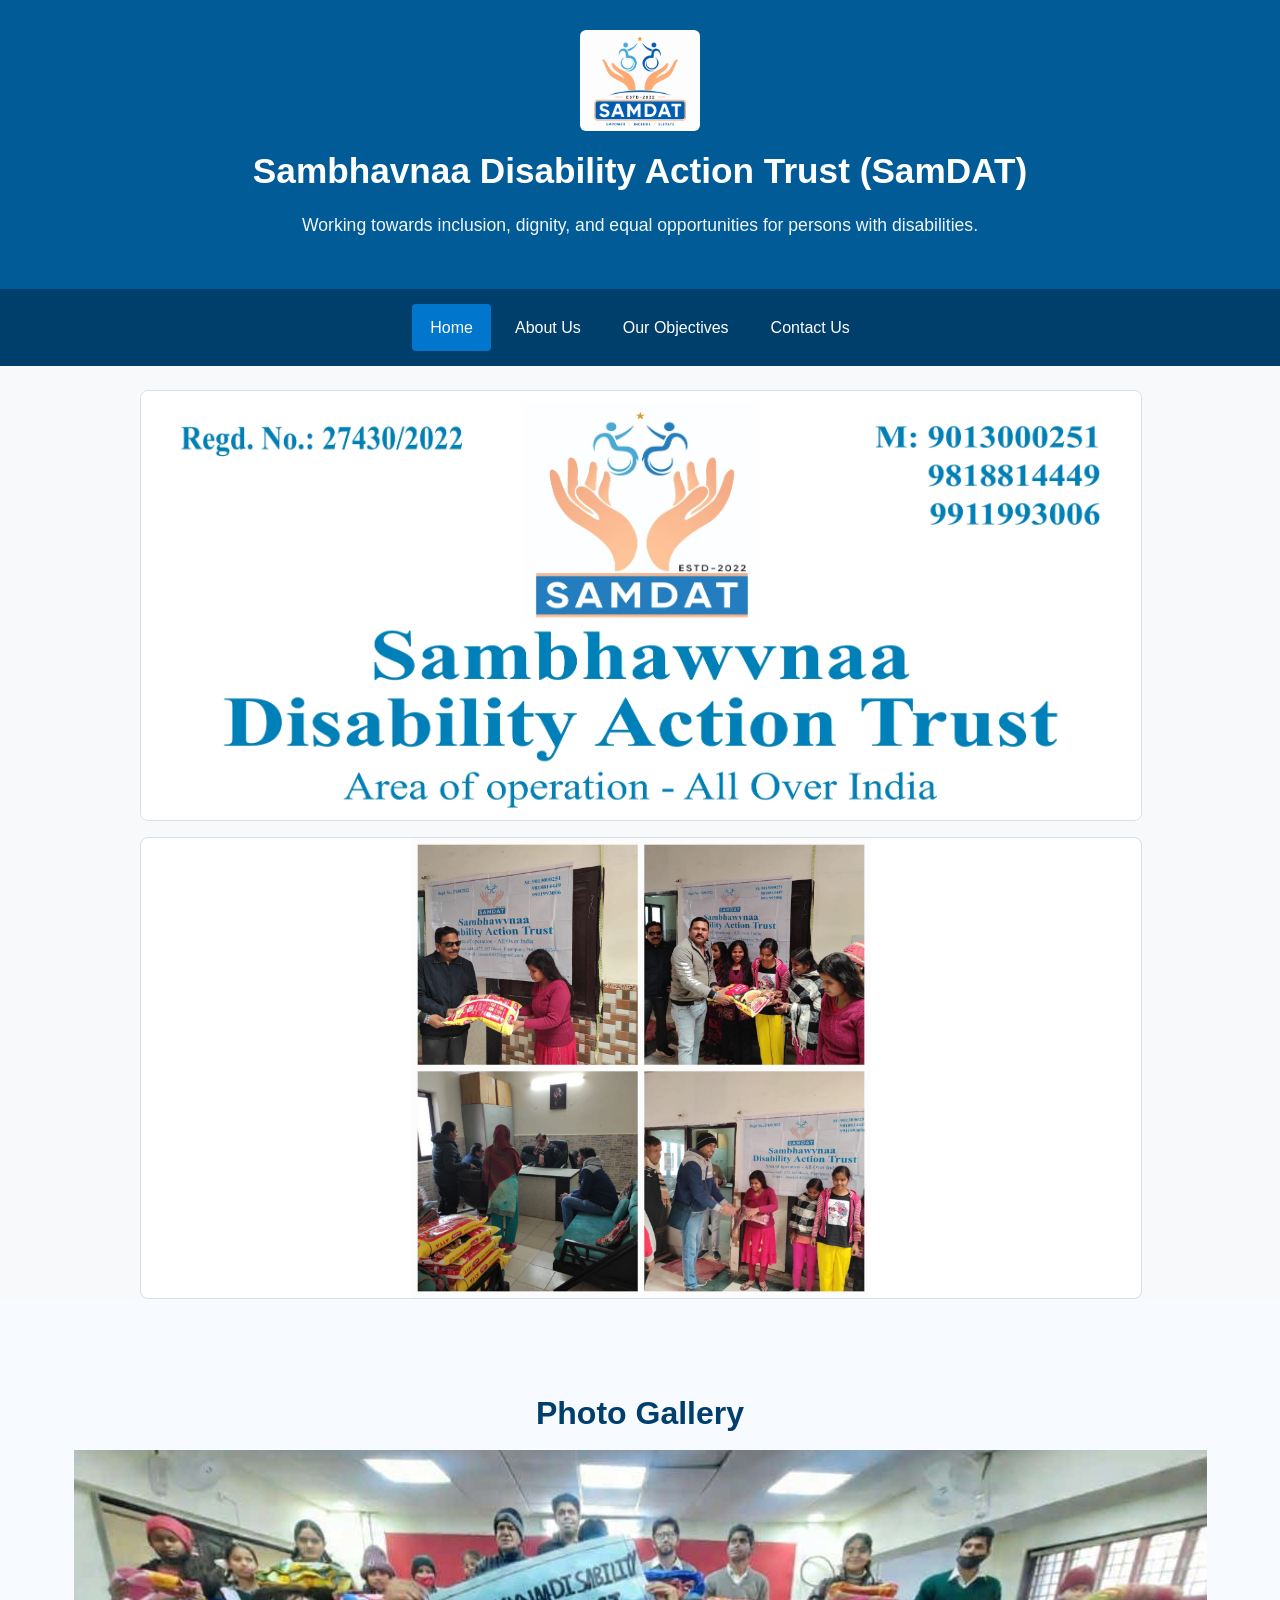
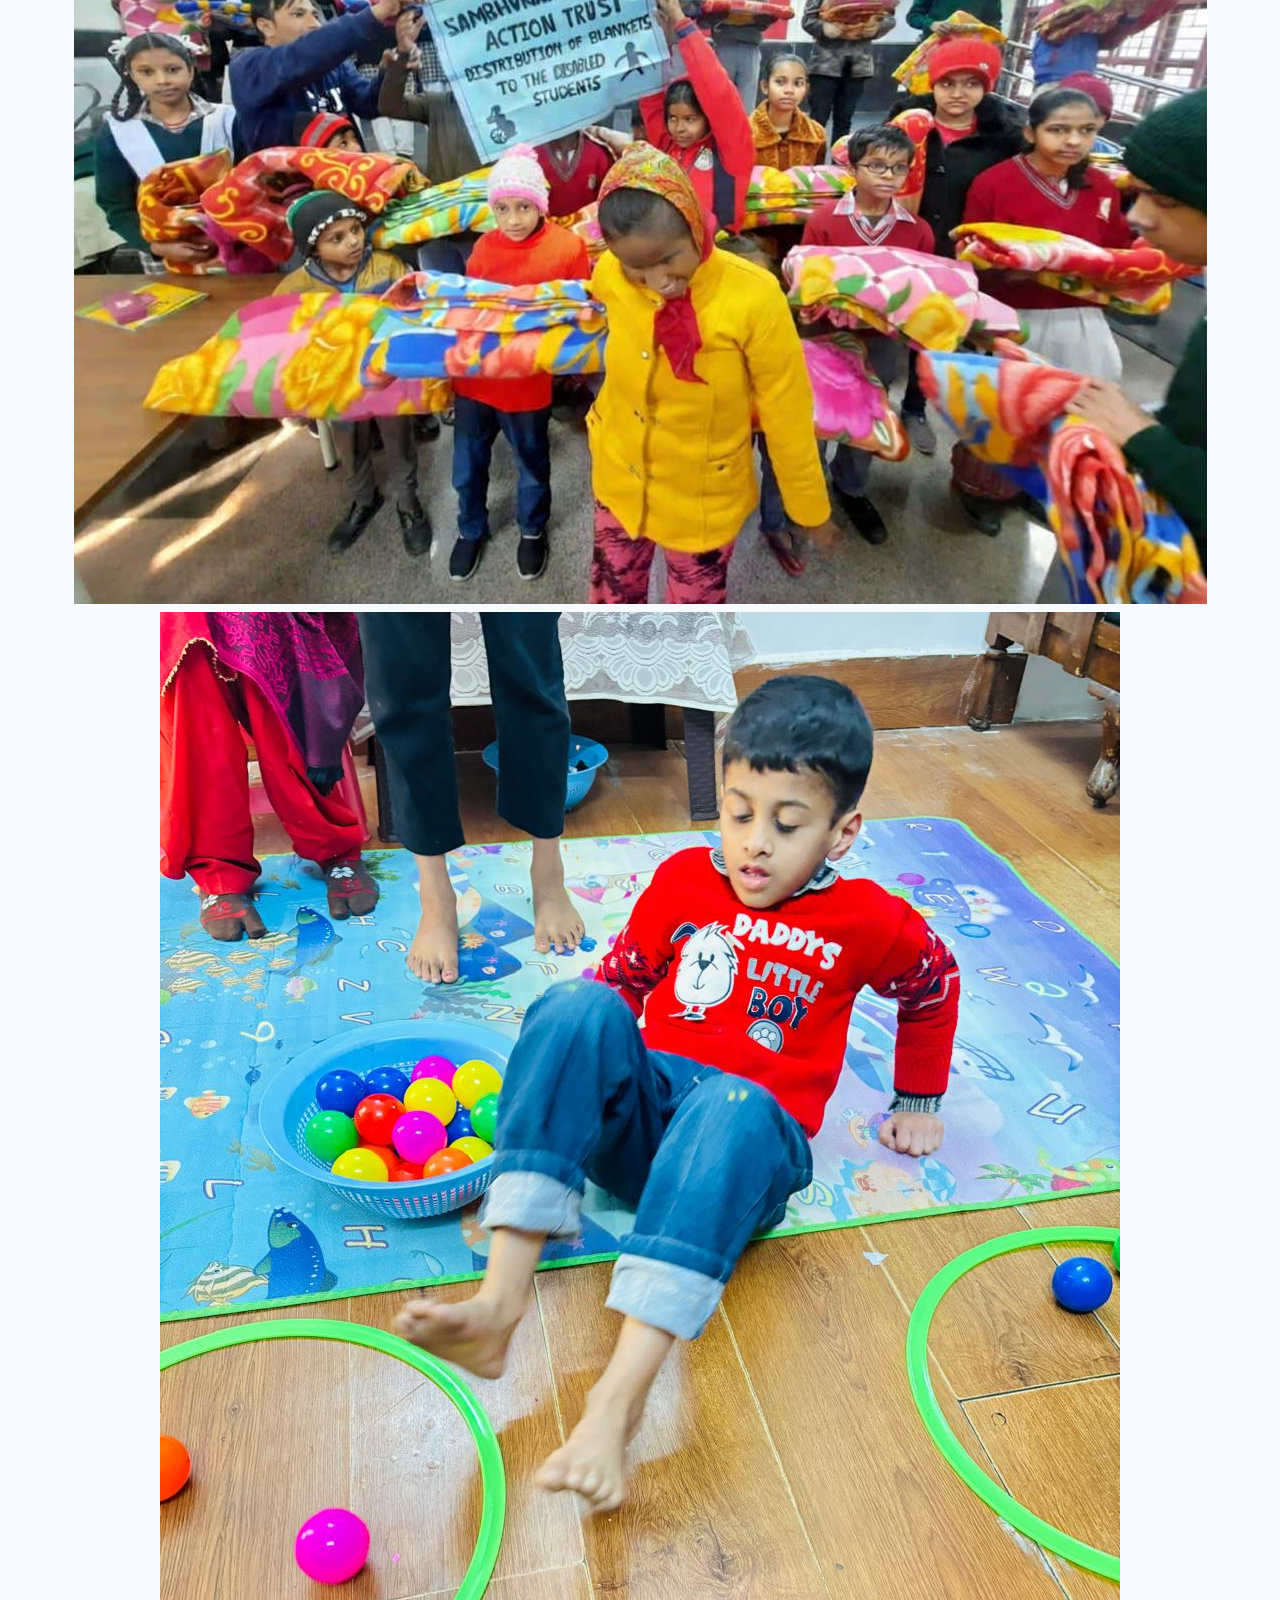
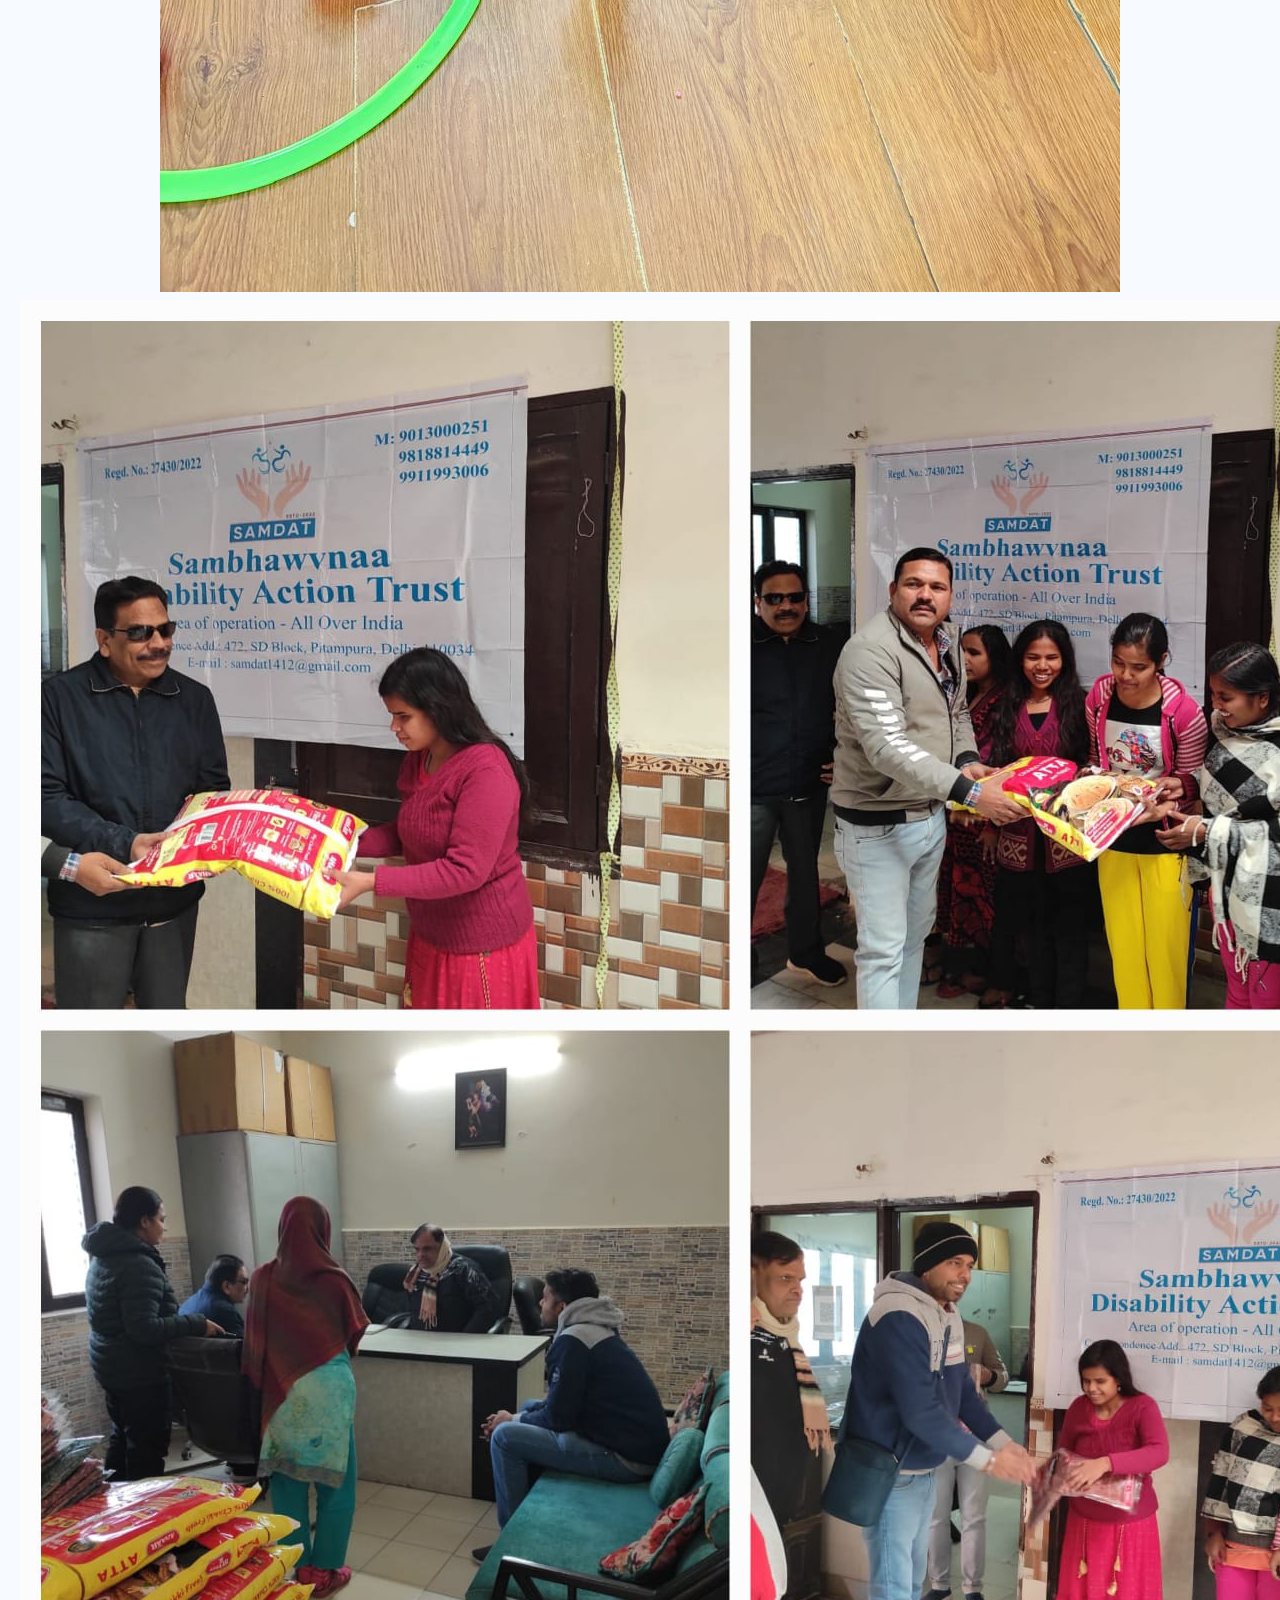
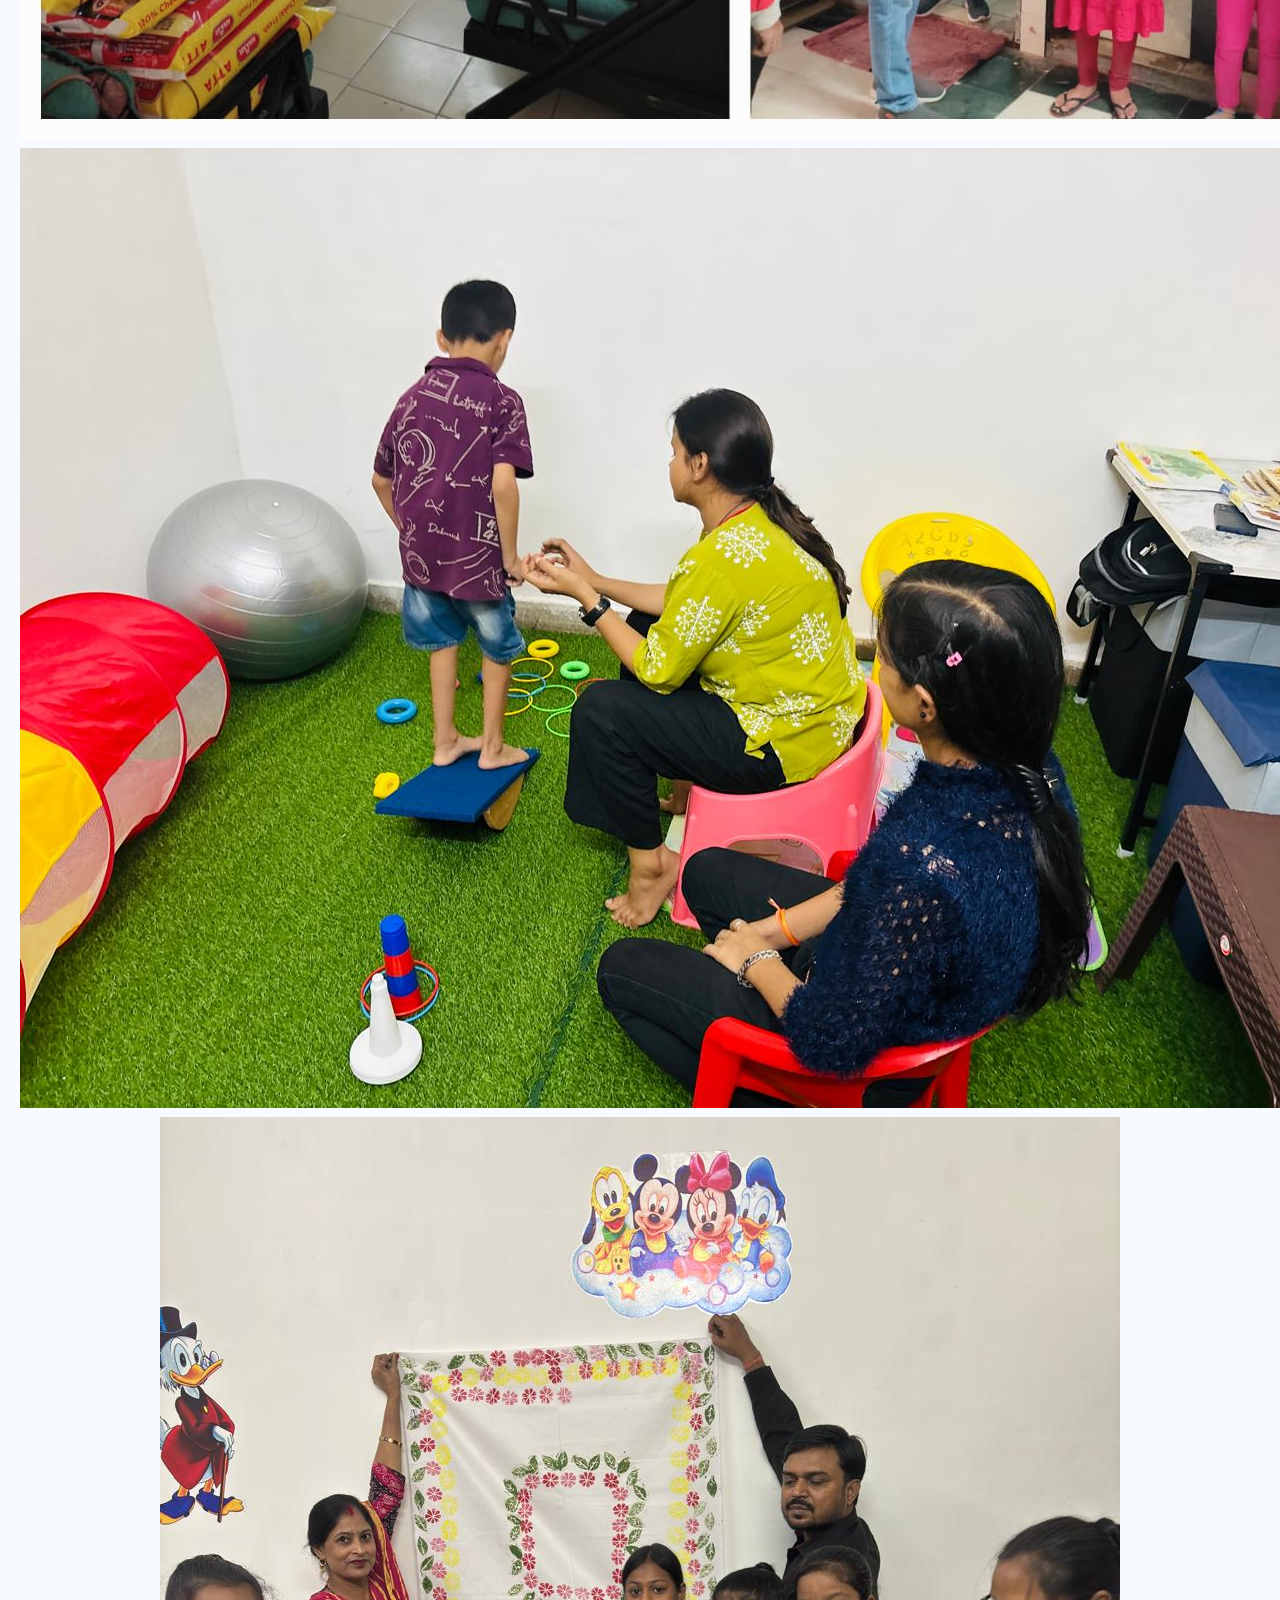
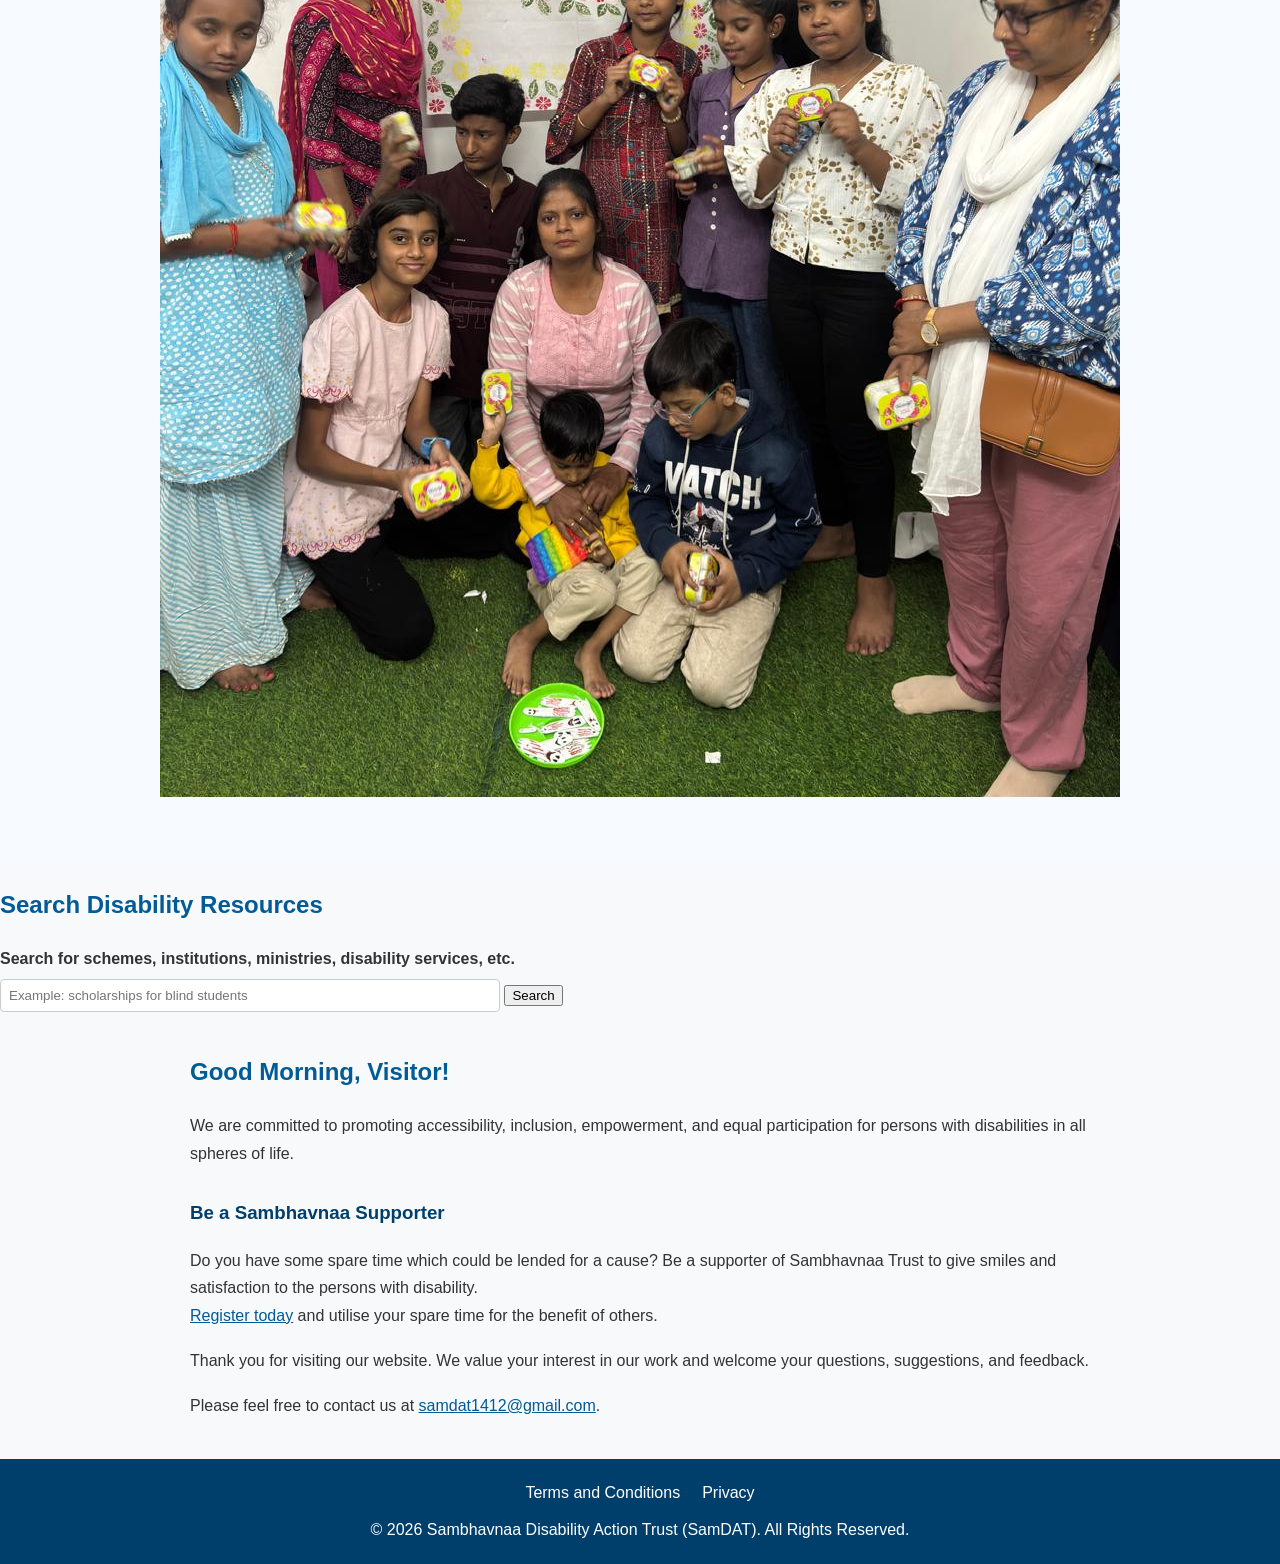
<file: index.html>
<!DOCTYPE html>
<html lang="en">
<head>
    <meta charset="UTF-8">
    <meta name="viewport" content="width=device-width, initial-scale=1.0">

    <title>Sambhavnaa Disability Action Trust (SamDAT)</title>

    <link rel="stylesheet" href="style.css">
</head>

<body>

<header>
    <a href="#main-content" class="skip-link">Skip to Main Content</a>
    <img src="images/sam_logo.png"
         alt="Sambhavnaa Disability Action Trust Logo"
         class="logo">

    <h1>Sambhavnaa Disability Action Trust (SamDAT)</h1>

    <p class="tagline">
        Working towards inclusion, dignity, and equal opportunities for persons with disabilities.
    </p>
</header>

<nav aria-label="Primary navigation">
    <a href="index.html" aria-current="page">Home</a>
    <a href="aboutus.html">About Us</a>
    <a href="objective.html">Our Objectives</a>
    <a href="contact.html">Contact Us</a>
</nav>

<div class="hero-slider">
    <img src="images/04.png" alt="Sambhavnaa Disability Action Trust contact card">
    <img src="images/image_blanket.jpeg" alt="Sambhavnaa Trust activities">
</div>

<section class="photo-gallery">
    <h2>Photo Gallery</h2>

    <div class="gallery">
        <img src="images/photo1.jpg" alt="Photo 1">
        <img src="images/photo2.jpg" alt="Photo 2">
        <img src="images/photo3.jpg" alt="Photo 3">
        <img src="images/photo4.jpg" alt="Photo 4">
        <img src="images/photo5.jpg" alt="Photo 5">
    </div>
</section>

<section aria-labelledby="search-heading">
    <h2 id="search-heading">Search Disability Resources</h2>

    <label for="searchBox">
        Search for schemes, institutions, ministries, disability services, etc.
    </label>

    <input
        type="text"
        id="searchBox"
        placeholder="Example: scholarships for blind students"
        style="width:100%;max-width:500px;padding:8px;"
    >

    <button id="searchBtn">
        Search
    </button>
</section>
<script>
document.getElementById("searchBtn").addEventListener("click", function () {

    const query = document.getElementById("searchBox").value.trim();

    if (!query) {
        alert("Please enter a search term.");
        return;
    }

    const sites = [
        "disabilityaffairs.gov.in",
        "socialjustice.gov.in",
        "rehabcouncil.nic.in",
        "thenationaltrust.gov.in",
        "niepvd.nic.in",
        "swavlambancard.gov.in",
        "divyangjanid.indianrail.gov.in"
    ];

    const siteQuery = sites
        .map(site => "site:" + site)
        .join(" OR ");

    const searchUrl =
        "https://www.google.com/search?q=" +
        encodeURIComponent(query + " " + siteQuery);
    window.open(searchUrl, "_blank");
});
</script>

<main id="main-content">

<h2 id="welcome-msg"></h2>

    <p>
        We are committed to promoting accessibility, inclusion,
        empowerment, and equal participation for persons with disabilities
        in all spheres of life.
    </p>
<h3>Be a Sambhavnaa Supporter</h3>
<p>Do you have some spare time which could be lended for a cause? Be a supporter of Sambhavnaa Trust to give smiles and satisfaction to the persons with disability.<br>
<a href = "sambhavnaa_form.html">Register today</a> and utilise your spare time for the benefit of others.</p>
    <p>
        Thank you for visiting our website. We value your interest in our
        work and welcome your questions, suggestions, and feedback.
    </p>
    <p>
        Please feel free to contact us at
        <a href="mailto:samdat1412@gmail.com">
            samdat1412@gmail.com</a>.
    </p>

</main>

<footer>
    <div class="footer-links">
        <a href="terms.html">Terms and Conditions</a>
        <a href="privacy.html">Privacy</a>
    </div>
    <p>&copy; 2026 Sambhavnaa Disability Action Trust (SamDAT). All Rights Reserved.</p>
</footer>

<script>
    const hour = new Date().getHours();
    let message;

    if (hour < 12) {
        message = "Good Morning, Visitor!";
    } else if (hour < 17) {
        message = "Good Afternoon, Visitor!";
    } else if (hour < 21) {
        message = "Good Evening, Visitor!";
    } else {
        message = "Welcome, Visitor!";
    }

    document.getElementById("welcome-msg").textContent = message;
</script>
</body>

</html>
</file>
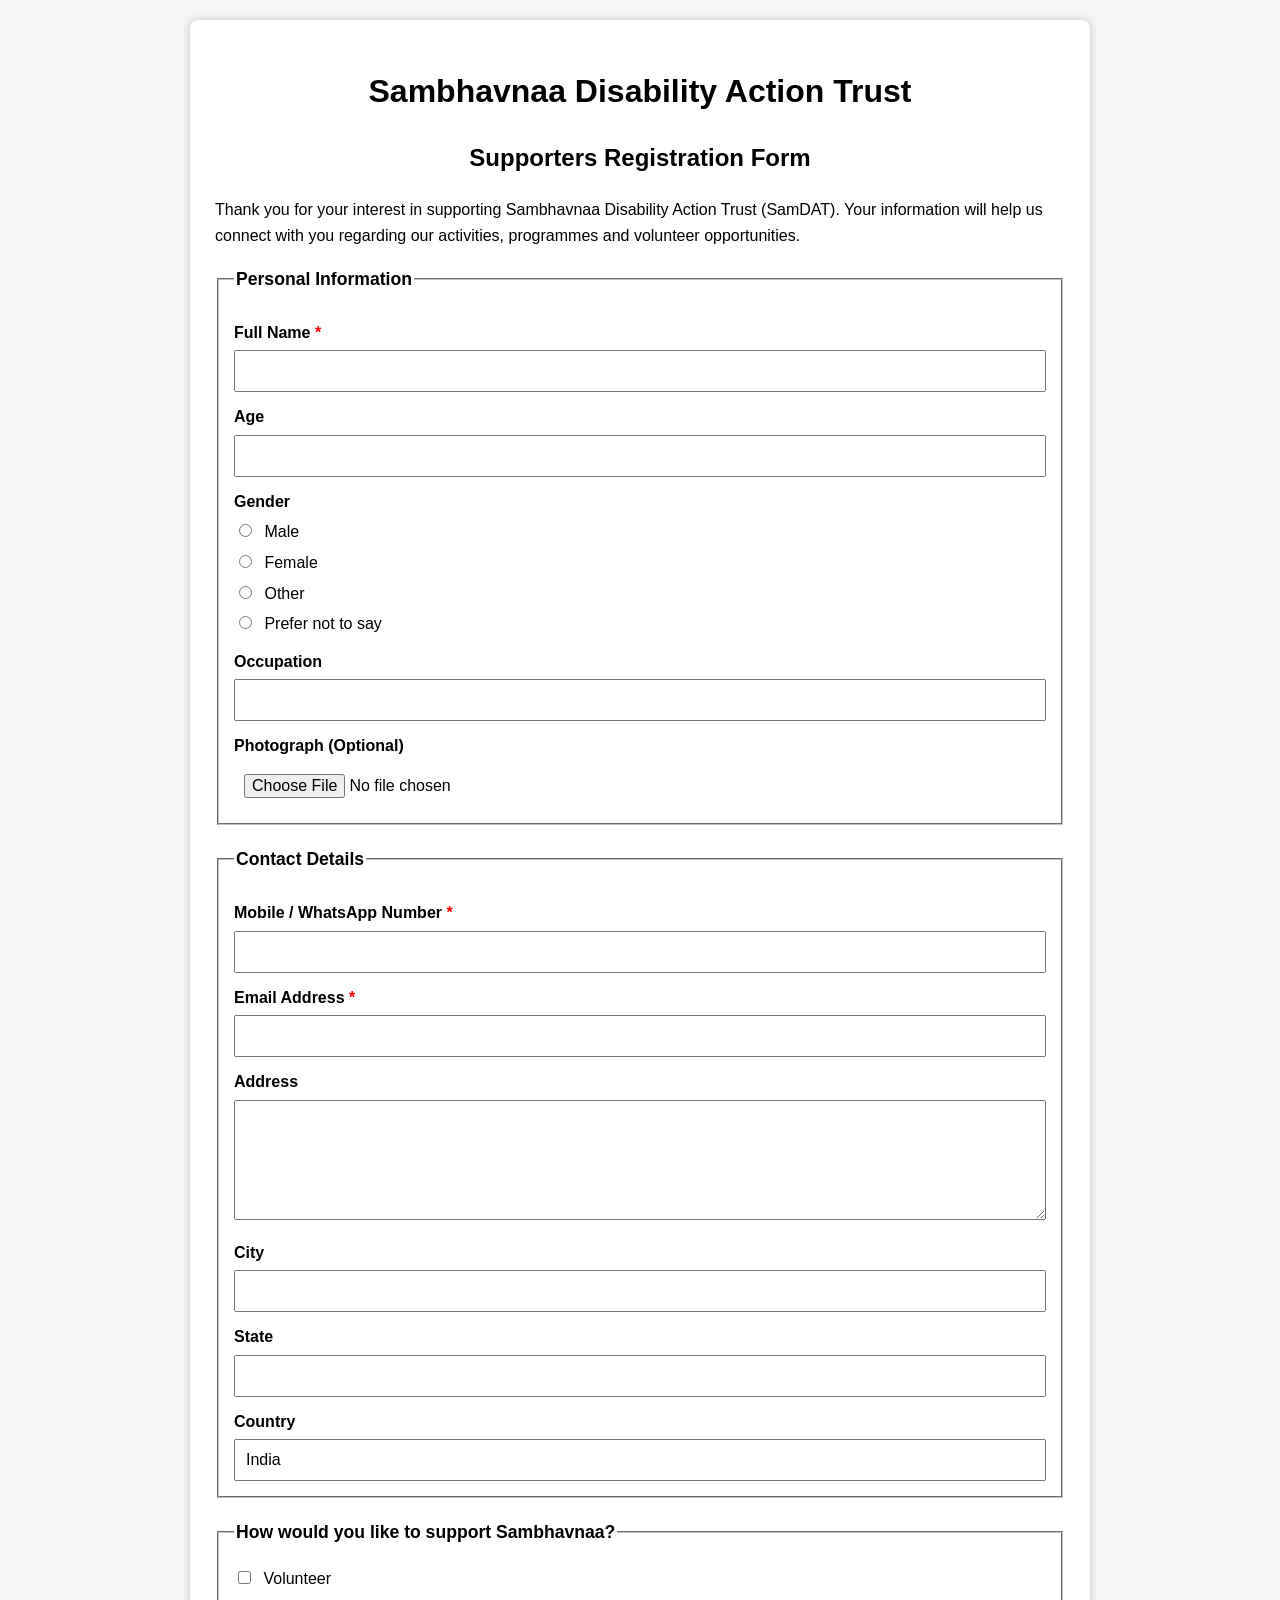
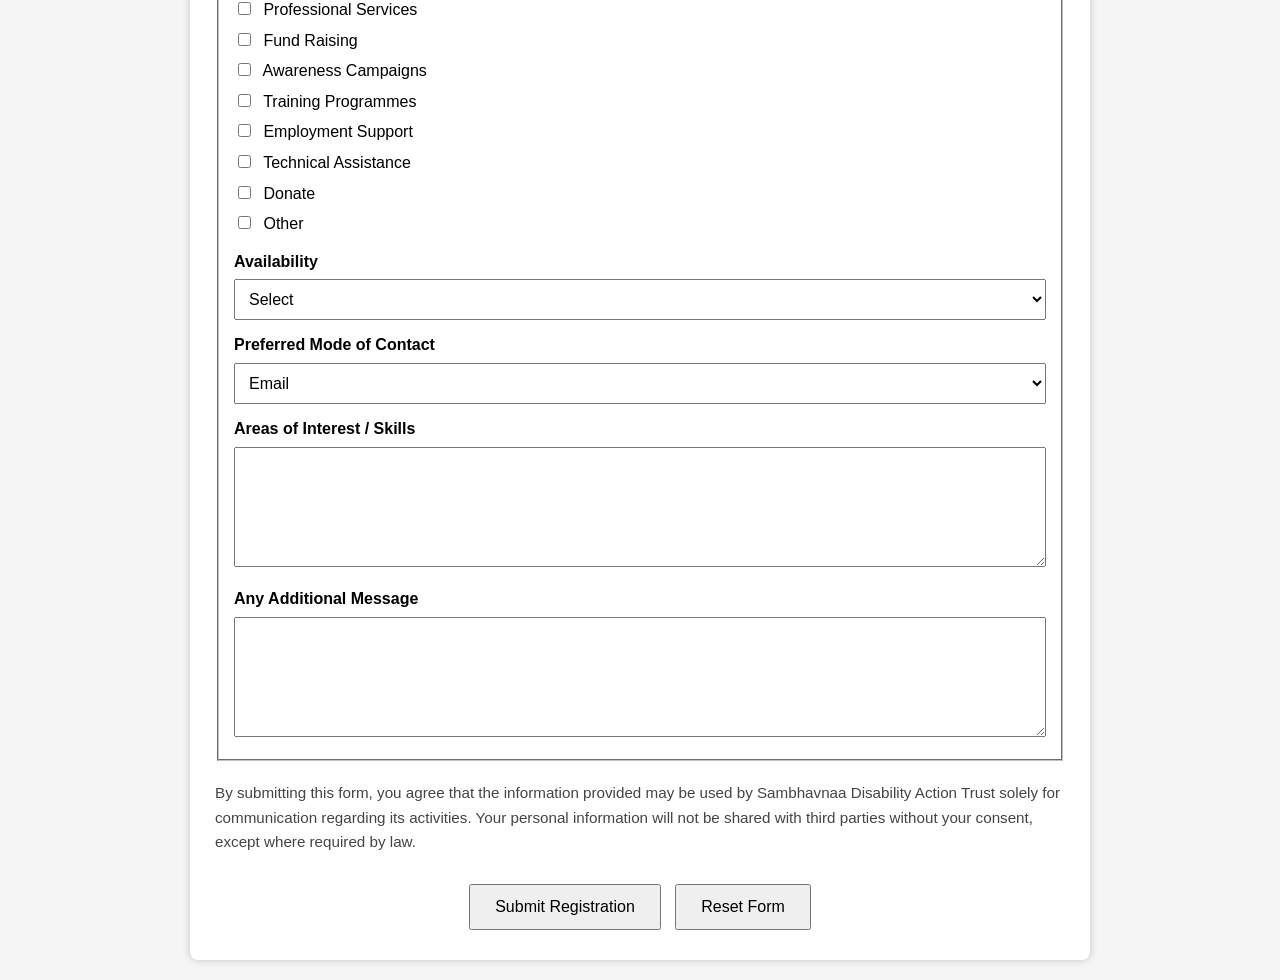
<file: sambhavnaa_form.html>
<!DOCTYPE html>
<html lang="en">
<head>
<meta charset="UTF-8">
<meta name="viewport" content="width=device-width, initial-scale=1.0">

<title>Sambhavnaa Supporters Registration Form</title>

<style>

body{
    font-family: Arial, Helvetica, sans-serif;
    line-height:1.6;
    margin:20px;
    background:#f5f5f5;
}

.container{
    max-width:850px;
    margin:auto;
    background:white;
    padding:25px;
    border-radius:8px;
    box-shadow:0 0 8px rgba(0,0,0,.2);
}

h1,h2{
    text-align:center;
}

fieldset{
    margin-bottom:20px;
    padding:15px;
}

legend{
    font-weight:bold;
    font-size:1.1em;
}

label{
    display:block;
    margin-top:12px;
    font-weight:bold;
}

input,
select,
textarea{
    width:100%;
    padding:10px;
    margin-top:5px;
    font-size:1rem;
    box-sizing:border-box;
}

textarea{
    height:120px;
}

.checkbox-group label,
.radio-group label{
    display:block;
    font-weight:normal;
    margin-top:5px;
}

.checkbox-group input,
.radio-group input{
    width:auto;
    margin-right:8px;
}

.buttons{
    text-align:center;
    margin-top:25px;
}

button{
    padding:12px 24px;
    font-size:1rem;
    margin:5px;
    cursor:pointer;
}

.required{
    color:red;
}

.note{
    font-size:.95rem;
    color:#444;
}

</style>

</head>

<body>

<div class="container">

<h1>Sambhavnaa Disability Action Trust</h1>

<h2>Supporters Registration Form</h2>

<p>
Thank you for your interest in supporting Sambhavnaa Disability Action Trust (SamDAT).
Your information will help us connect with you regarding our activities, programmes and volunteer opportunities.
</p>

<form action="https://formspree.io/f/xwvjanvd" method="POST" enctype="multipart/form-data">

<fieldset>

<legend>Personal Information</legend>

<label for="name">
Full Name <span class="required">*</span>
</label>

<input
type="text"
id="name"
name="Full Name"
required>

<label for="age">
Age
</label>

<input
type="number"
id="age"
name="Age"
min="10"
max="120">

<label>
Gender
</label>

<div class="radio-group">

<label>
<input type="radio" name="Gender" value="Male">
Male
</label>

<label>
<input type="radio" name="Gender" value="Female">
Female
</label>

<label>
<input type="radio" name="Gender" value="Other">
Other
</label>

<label>
<input type="radio" name="Gender" value="Prefer not to say">
Prefer not to say
</label>

</div>

<label for="occupation">
Occupation
</label>

<input
type="text"
id="occupation"
name="Occupation">

<label for="photo">
Photograph (Optional)
</label>

<input
type="file"
id="photo"
name="Photograph"
accept=".jpg,.jpeg,.png">

</fieldset>

<fieldset>

<legend>Contact Details</legend>

<label for="mobile">
Mobile / WhatsApp Number
<span class="required">*</span>
</label>

<input
type="tel"
id="mobile"
name="Mobile"
required>

<label for="email">
Email Address
<span class="required">*</span>
</label>

<input
type="email"
id="email"
name="Email"
required>

<label for="address">
Address
</label>

<textarea
id="address"
name="Address"></textarea>

<label for="city">
City
</label>

<input
type="text"
id="city"
name="City">

<label for="state">
State
</label>

<input
type="text"
id="state"
name="State">

<label for="country">
Country
</label>

<input
type="text"
id="country"
name="Country"
value="India">

</fieldset>

<fieldset>

<legend>How would you like to support Sambhavnaa?</legend>

<div class="checkbox-group">

<label>
<input type="checkbox" name="Support[]" value="Volunteer">
Volunteer
</label>

<label>
<input type="checkbox" name="Support[]" value="Professional Services">
Professional Services
</label>

<label>
<input type="checkbox" name="Support[]" value="Fund Raising">
Fund Raising
</label>

<label>
<input type="checkbox" name="Support[]" value="Awareness Campaigns">
Awareness Campaigns
</label>

<label>
<input type="checkbox" name="Support[]" value="Training Programmes">
Training Programmes
</label>

<label>
<input type="checkbox" name="Support[]" value="Employment Support">
Employment Support
</label>

<label>
<input type="checkbox" name="Support[]" value="Technical Assistance">
Technical Assistance
</label>

<label>
<input type="checkbox" name="Support[]" value="Donate">
Donate
</label>

<label>
<input type="checkbox" name="Support[]" value="Other">
Other
</label>

</div>

<label for="availability">
Availability
</label>

<select
id="availability"
name="Availability">

<option value="">Select</option>
<option>Weekdays</option>
<option>Weekends</option>
<option>Evenings</option>
<option>Occasionally</option>
<option>As Needed</option>

</select>

<label for="contactmode">
Preferred Mode of Contact
</label>

<select
id="contactmode"
name="Preferred Contact">

<option>Email</option>
<option>Phone Call</option>
<option>WhatsApp</option>
<option>SMS</option>

</select>

<label for="interest">
Areas of Interest / Skills
</label>

<textarea
id="interest"
name="Areas of Interest"></textarea>

<label for="message">
Any Additional Message
</label>

<textarea
id="message"
name="Message"></textarea>

</fieldset>

<p class="note">
By submitting this form, you agree that the information provided may be used by Sambhavnaa Disability Action Trust solely for communication regarding its activities. Your personal information will not be shared with third parties without your consent, except where required by law.
</p>

<div class="buttons">

<button type="submit">
Submit Registration
</button>

<button type="reset">
Reset Form
</button>

</div>

</form>

</div>

</body>
</html>
</file>
<file: style.css>
body {
        font-family: "Segoe UI", Arial, sans-serif;
    line-height: 1.7;
    margin: 0;
    background-color: #f8f9fa;
    color: #333;
}

/* ==========================
   Accessibility
   ========================== */

.skip-link {
    position: absolute;
    left: -9999px;
}

.skip-link:focus {
    left: 10px;
    top: 10px;
    background: #000;
    color: #fff;
    padding: 10px;
    z-index: 1000;
}

/* ==========================
   Header
   ========================== */

header {
    text-align: center;
    background: #005b96;
    color: white;
    padding: 30px 20px;
}

.logo {
    width: 120px;
    height: auto;
    display: block;
    margin: 0 auto 10px auto;
    border-radius: 6px;
}

header h1 {
    margin: 0;
    font-size: 2.2rem;
}

.tagline {
    margin-top: 10px;
    font-size: 1.1rem;
    opacity: 0.95;
}

/* ==========================
   Navigation
   ========================== */

nav {
    background: #003f6b;
    display: flex;
    justify-content: center;
    flex-wrap: wrap;
    padding: 12px;
}

nav a {
    color: white;
    text-decoration: none;
    padding: 10px 18px;
    margin: 3px;
    border-radius: 4px;
    transition: background 0.3s;
}

nav a:hover,
nav a:focus,
nav a[aria-current="page"] {
    background: #0077cc;
}

/* ==========================
   Main Content
   ========================== */

.hero-slider {
    max-width: 1000px;
    margin: 24px auto 0;
    padding: 0 20px;
    text-align: center;
}

.hero-slider img,
.contact-card {
    width: 100%;
    height: auto;
    border-radius: 8px;
    border: 1px solid #d8e0e7;
    background: white;
}

.hero-slider img {
    display: block;
    max-height: 460px;
    object-fit: contain;
}

.hero-slider img + img {
    margin-top: 16px;
}

/* Photo Gallery */
.photo-gallery {
    padding: 60px 20px;
    background: #f7fbff;
    text-align: center;
}

.photo-gallery h2 {
    color: #003f6b;
    font-size: 2rem;
    margin-bottom: 10px;
}

.gallery-text {
    color: #555;
    max-width: 800px;
    margin: 0 auto 30px;
    line-height: 1.6;
}

.gallery-grid {
    display: grid;
    grid-template-columns: repeat(auto-fit, minmax(260px, 1fr));
    gap: 20px;
}

.gallery-grid img {
    width: 100%;
    height: 220px;
    object-fit: cover;
    border-radius: 12px;
    box-shadow: 0 4px 12px rgba(0,0,0,0.15);
    transition: transform 0.3s ease;
}

.gallery-grid img:hover {
    transform: scale(1.03);
}

main {
    max-width: 900px;
    margin: 40px auto;
    padding: 0 20px;
}

h2 {
    color: #005b96;
}

h3 {
    color: #003f6b;
    margin-top: 30px;
}

p {
    margin-bottom: 18px;
}

ol,
ul {
    padding-left: 1.5rem;
}

li {
    margin-bottom: 10px;
}

address {
    font-style: normal;
    margin-bottom: 18px;
}

.contact-card {
    display: block;
    max-width: 760px;
    margin: 24px 0;
}

.contact-details {
    border-top: 1px solid #d8e0e7;
    margin-top: 28px;
    padding-top: 8px;
}

a {
    color: #005b96;
}

a:hover,
a:focus {
    text-decoration-thickness: 2px;
}

/* ==========================
   Forms
   ========================== */

form {
    max-width: 600px;
}

label {
    display: block;
    margin-top: 15px;
    font-weight: bold;
}

input,
textarea {
    width: 100%;
    padding: 10px;
    margin-top: 6px;
    border: 1px solid #ccc;
    border-radius: 4px;
    box-sizing: border-box;
}

input[type="radio"] {
    width: auto;
}

#submit_btn {
    margin-top: 20px;
    padding: 12px 25px;
    background: #0077cc;
    color: white;
    border: none;
    border-radius: 4px;
    cursor: pointer;
    transition: background 0.3s;
}

#submit_btn:hover,
#submit_btn:focus {
    background: #005b96;
}

/* ==========================
   Footer
   ========================== */

footer {
    background: #003f6b;
    color: white;
    text-align: center;
    padding: 20px;
    margin-top: 40px;
}

.footer-links {
    display: flex;
    justify-content: center;
    flex-wrap: wrap;
    gap: 10px 22px;
    margin-bottom: 10px;
}

footer a {
    color: white;
    text-decoration: none;
}

footer a:hover,
footer a:focus {
    text-decoration: underline;
}

footer p {
    margin: 0;
}
@media (max-width: 640px) {
    header {
        padding: 24px 16px;
    }

    header h1 {
        font-size: 1.6rem;
    }

    .tagline {
        font-size: 1rem;
    }

    nav {
        align-items: stretch;
        flex-direction: column;
    }

    nav a {
        text-align: center;
    }
}
</file>
